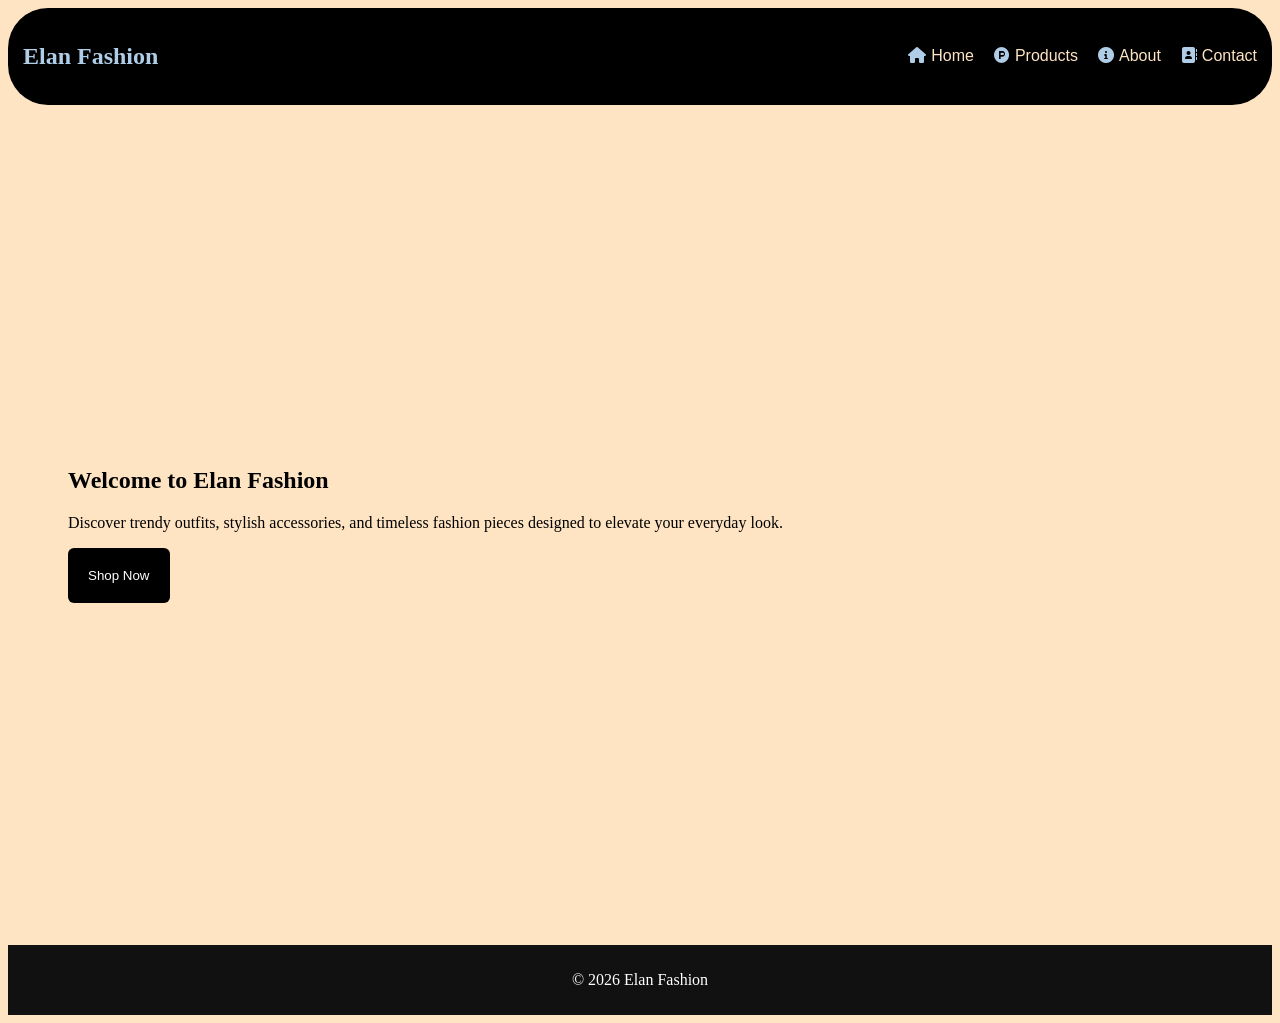
<file: index.html>
<!DOCTYPE html>
<html lang="en">
<head>
    <meta charset="UTF-8">
    <meta name="viewport" content="width=device-width, initial-scale=1.0">
    <title>Elan Fashion</title>
    <link rel="stylesheet" href="https://cdnjs.cloudflare.com/ajax/libs/font-awesome/6.0.0/css/all.min.css">
    <link rel="stylesheet" href="index.css">
</head>
<body>
    
     <header>
        <nav>
            <h1>Elan Fashion</h1>
            <ul>
                <li><i class="fa-solid fa-house"> </i><a href="index.html">Home</a></li>
                <li><i class="fa-brands fa-product-hunt"></i><a href="products.html">Products</a></li>
                <li><i class="fa-solid fa-circle-info"></i><a href="about.html">About </a></li>
                <li><i class="fa-solid fa-address-book"></i><a href="contact.html">Contact</a></li>
            </ul>
        </nav>
    </header>
<main>

<section class="home">
    <div class="home-content">
        <h1>Welcome to Elan Fashion</h1>
        <p>
            Discover trendy outfits, stylish accessories, and timeless fashion pieces 
            designed to elevate your everyday look.
        </p>

       <a href="products.html">
    <button>Shop Now</button>
</a>
    </div>
</section>
</main>

<footer>
    <div class="footer">
<p>&copy; 2026 Elan Fashion</p>
    </div>
</footer>

</body>
</html>
</file>
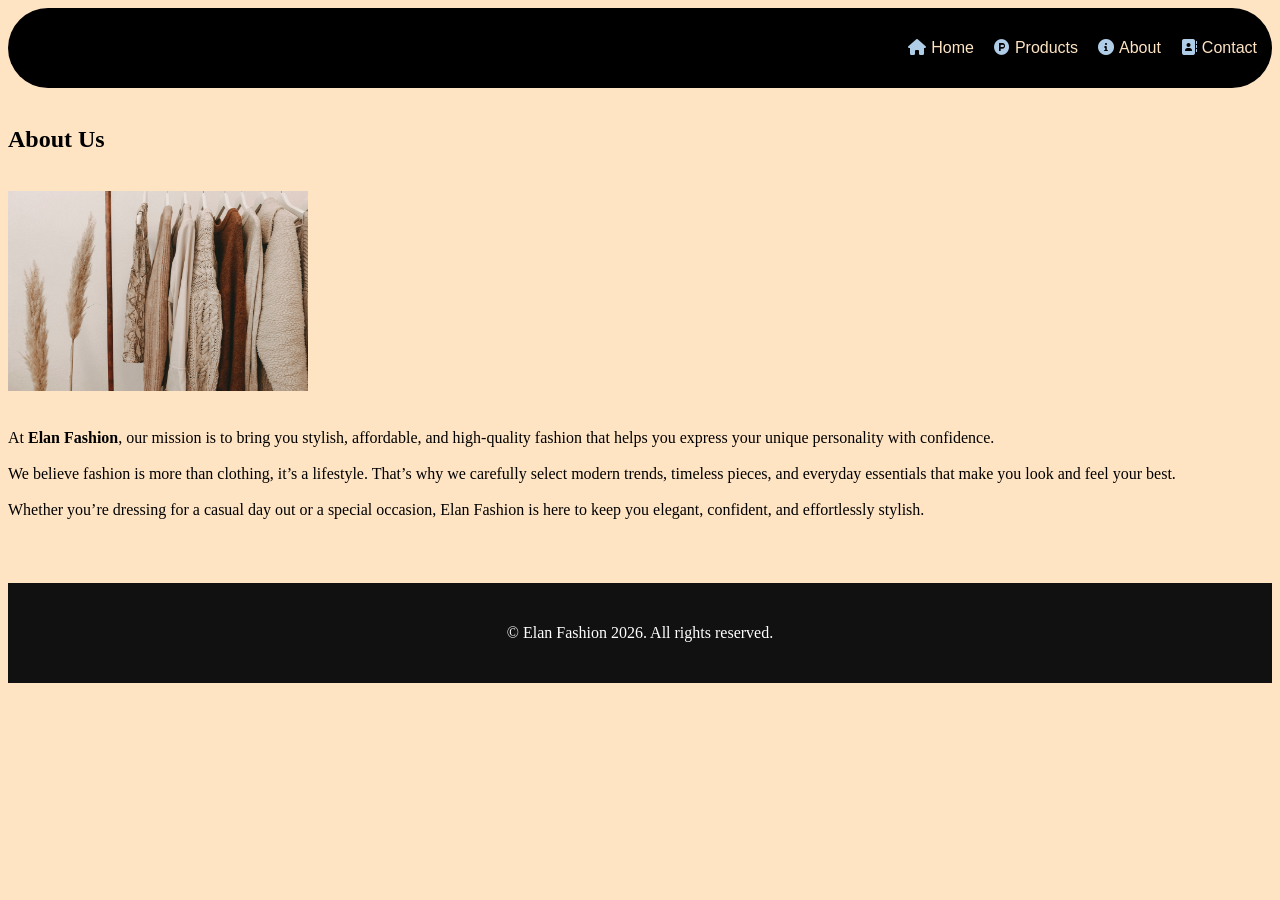
<file: about.html>
<!DOCTYPE html>
<html lang="en">
<head>
    <meta charset="UTF-8">
    <meta name="viewport" content="width=device-width, initial-scale=1.0">
    <title>About Us</title>
    
<link rel="stylesheet" href="https://cdnjs.cloudflare.com/ajax/libs/font-awesome/6.0.0/css/all.min.css">
<link rel="stylesheet" href="about.css">
</head>
<body>
       <header>
        <nav>
           <ul>
                <li><i class="fa-solid fa-house"></i><a href="index.html">Home</a></li>
                <li><i class="fa-brands fa-product-hunt"></i><a href="products.html">Products</a></li>
                <li><i class="fa-solid fa-circle-info"></i><a href="about.html">About </a></li>
                <li><i class="fa-solid fa-address-book"></i><a href="contact.html">Contact</a></li>
            </ul>
        </nav>
</header>
    <section id="about">
        <br>
        <h2>About Us</h2><br>
        <img src="assets/images/about.jpg" alt="I love swahili dishes" width="300px" height="200px"><br><br>
        <p>
          <p>
  At <strong>Elan Fashion</strong>, our mission is to bring you stylish, affordable, and high-quality fashion
  that helps you express your unique personality with confidence. <br><br>

  We believe fashion is more than clothing, it’s a lifestyle. That’s why we carefully select modern trends,
  timeless pieces, and everyday essentials that make you look and feel your best. <br><br>

  Whether you’re dressing for a casual day out or a special occasion, Elan Fashion is here to keep you
  elegant, confident, and effortlessly stylish.
</p>
        </p>
        <br>
      </section>
     <footer>
 <p>&copy; Elan Fashion 2026. All rights reserved.</p>
</footer>
</body>
</html>
</file>
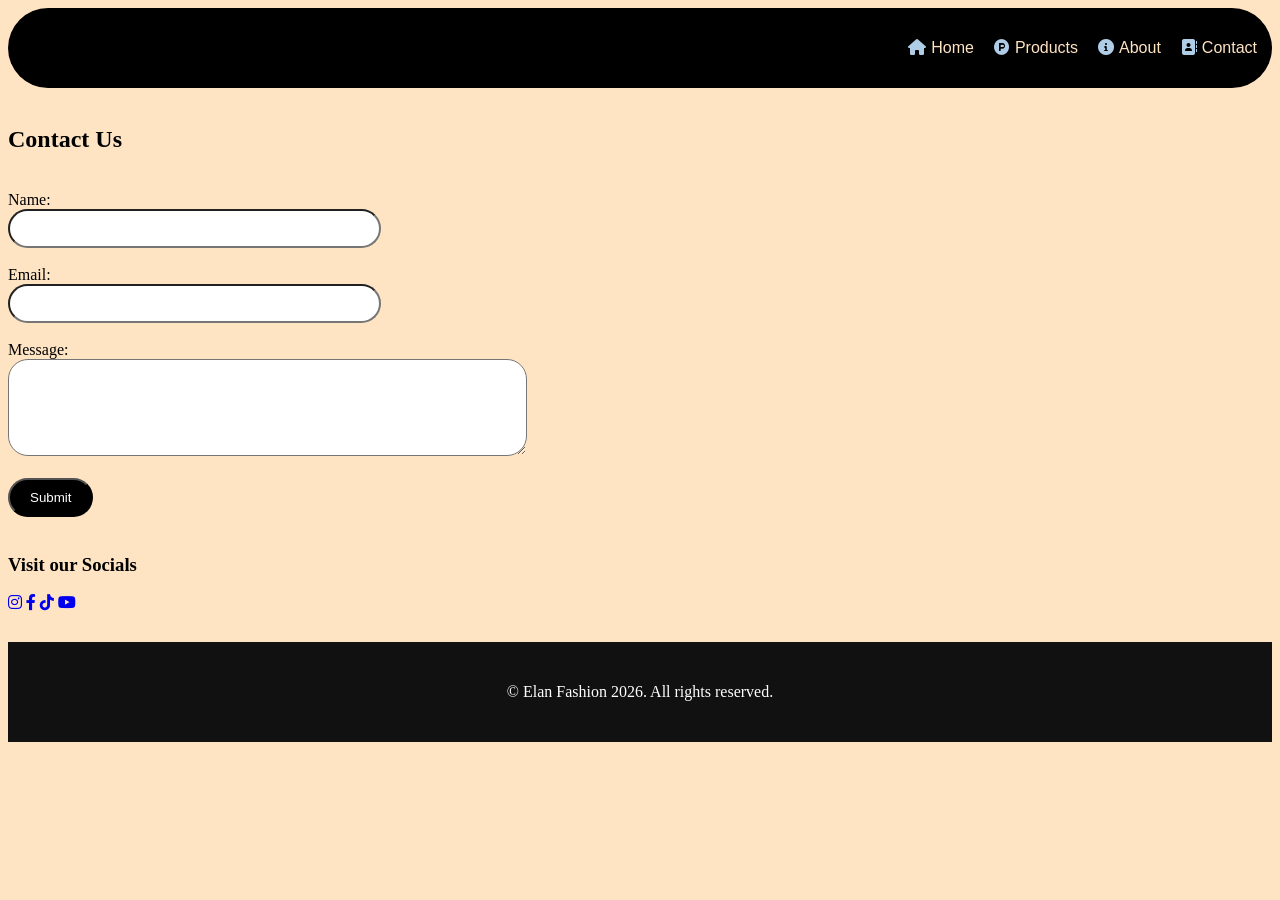
<file: contact.html>
<!DOCTYPE html>
<html lang="en">
<head>
    <meta charset="UTF-8">
    <meta name="viewport" content="width=device-width, initial-scale=1.0">
    <title>Contact Us</title>
    <link rel="stylesheet" href="https://cdnjs.cloudflare.com/ajax/libs/font-awesome/6.0.0/css/all.min.css">
    <link rel="stylesheet" href="contact.css">
</head>
<body>
     <header>
    
        <nav>
           
            <ul>
                <li><i class="fa-solid fa-house"></i><a href="index.html">Home</a></li>
                <li><i class="fa-brands fa-product-hunt"></i><a href="products.html">Products</a></li>
                <li><i class="fa-solid fa-circle-info"></i><a href="about.html">About </a></li>
                <li><i class="fa-solid fa-address-book"></i><a href="contact.html">Contact</a></li>
            </ul>
        </nav>
    </header>

    <main>
       

   <section id="contact">
<br>
    <h2>Contact Us</h2>
<br>
<form>

  <label for="name">Name:</label><br>
  <input type="text" id="name" name="name" required><br><br>

  <label for="email">Email:</label><br>
  <input type="email" id="email" name="email" required><br><br>

  <label for="message">Message:</label><br>
  <textarea id="message" name="message" rows="5" cols="50" required></textarea><br><br>

  <input type="submit" value="Submit">

</form>
<br>
</section>
<section>
 <div class="social-links">
    <h3>Visit our Socials </h3>
                <a href="#" title="Instagram"><i class="fab fa-instagram"></i></a>
                <a href="#" title="Facebook"><i class="fab fa-facebook-f"></i></a>
                <a href="#" title="TikTok"><i class="fab fa-tiktok"></i></a>
                <a href="#" title="YouTube"><i class="fab fa-youtube"></i></a>
            </div>
            </section>
</main>
  <footer>
 <p>&copy; Elan Fashion 2026. All rights reserved.</p>
</footer>
</main>

</body>
</html>
</file>
<file: index.css>
* {
  margin: 20;
  padding: 0;
}
body{ 
    background-color: bisque;
}


header {
 background-color: black;
 color: rgb(175, 205, 231);
  padding: 15px;
  text-align: center;
  border-radius: 40px;
  
}
footer{
    background-color: #111;
    color: white;
    text-align: center;
    padding: 10px;
   
}
nav{
    display:flex;
    justify-content: space-between;
    align-items: center;

}

nav ul {
    display:flex;
    gap:20px;
    list-style:none;
    
}
nav ul a{
    font-family: Arial, Helvetica, sans-serif;
     text-decoration: none;
    color: bisque;
     font-weight: 400;
    
}

li{
    display:flex;
    gap:5px;
}

.home{
    min-height: 80vh;
    display: flex;
    align-items: center;
    padding: 60px;

  
}


button{
    padding: 20px;
    background: black;
    color: white;
    border: none;
    cursor: pointer;
    border-radius: 6px;
}

button:hover{
    background: #333;
}
</file>
<file: about.css>
* {
  margin: 20;
  padding: 0;
}
body{ 
    background-color: bisque;
}


header {
 background-color: black;
 color: rgb(175, 205, 231);
  padding: 15px;
  text-align: center;
  border-radius: 40px;
  
}
footer{
     
    background-color: #111;
    color: white;
    text-align: center;
    padding: 25px;
    margin-top: 30px;
}
nav{
    display:flex;
    justify-content: space-between;
    align-items: center;
   

}

nav ul {
    display:flex;
    gap:20px;
    list-style:none;
    margin-left: auto;
}
nav ul a{
    font-family: Arial, Helvetica, sans-serif;
     text-decoration: none;
    color: bisque;
     font-weight: 400;
    
}
li{
    display:flex;
    gap:5px;
}
input[type="submit"] {
  background-color: #000000;
  color: white;
  padding: 10px 20px;
  border-radius: 20px;
  cursor: pointer;
}

input {
  color: white;
  padding: 10px 100px;
  border-radius: 20px;
  cursor: pointer;
}
textarea {
  color: white;
  padding: 10px 50px;
  border-radius: 20px;
  cursor: pointer;
}
</file>
<file: contact.css>
* {
  margin: 20;
  padding: 0;
}
body{ 
    background-color: bisque;
}


header {
 background-color: black;
 color: rgb(175, 205, 231);
  padding: 15px;
  text-align: center;
  border-radius: 40px;
  
}
footer{
     
    background-color: #111;
    color: white;
    text-align: center;
    padding: 25px;
    margin-top: 30px;
}
nav{
    display:flex;
    justify-content: space-between;
    align-items: center;
   

}

nav ul {
    display:flex;
    gap:20px;
    list-style:none;
   margin-left: auto;
    
}
nav ul a{
    font-family: Arial, Helvetica, sans-serif;
     text-decoration: none;
    color: bisque;
     font-weight: 400;
    
}
li{
    display:flex;
    gap:5px;
}
input[type="submit"] {
  background-color: #000000;
  color: white;
  padding: 10px 20px;
  border-radius: 20px;
  cursor: pointer;
}

input {
  color: white;
  padding: 10px 100px;
  border-radius: 20px;
  cursor: pointer;
}
textarea {
  color: white;
  padding: 10px 50px;
  border-radius: 20px;
  cursor: pointer;
}
</file>
